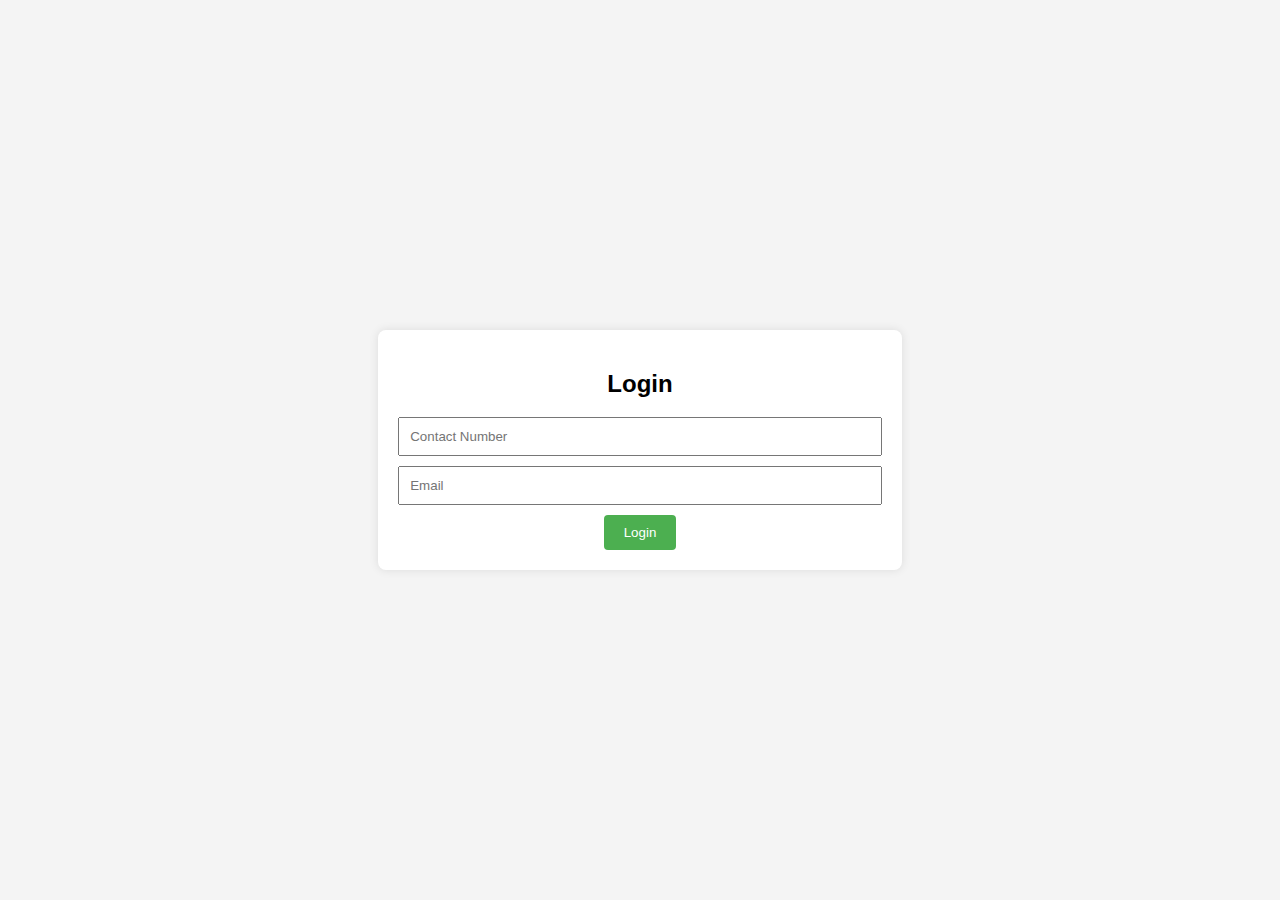
<file: Loginpage.html>
<!DOCTYPE html>
<html lang="en">
<head>
  <meta charset="UTF-8">
  <meta name="viewport" content="width=device-width, initial-scale=1.0">
  <title>Login Page</title>
  <style>
    body {
      font-family: Arial, sans-serif;
      background-color: #f4f4f4;
      margin: 0;
      padding: 0;
      display: flex;
      justify-content: center;
      align-items: center;
      height: 100vh;
    }

    .login-container {
      background-color: #ffffff;
      padding: 20px;
      border-radius: 8px;
      box-shadow: 0 0 10px rgba(0, 0, 0, 0.1);
      text-align: center;
    }

    .login-container input {
      width: 100%;
      padding: 10px;
      margin-bottom: 10px;
      box-sizing: border-box;
    }

    .login-container button {
      background-color: #4caf50;
      color: white;
      padding: 10px 20px;
      border: none;
      border-radius: 4px;
      cursor: pointer;
    }
  </style>
</head>
<body>

  <div class="login-container">
    <h2>Login</h2>
    <form>
      <input type="text" name="contactNumber" placeholder="Contact Number" required>
      <input type="email" name="email" placeholder="Email" required>
      <button type="submit">Login</button>
    </form>
  </div>

</body>
</html>
</file>
